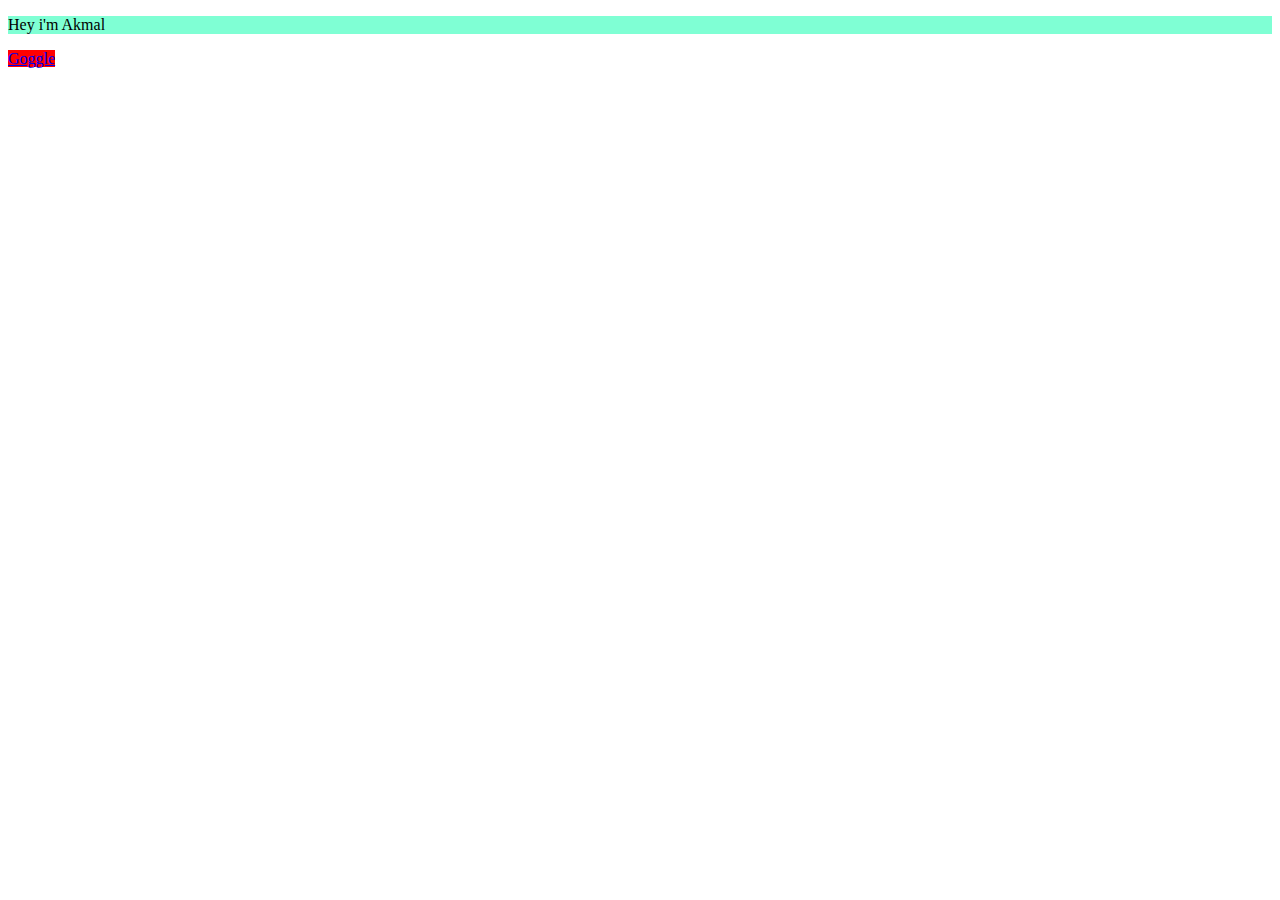
<file: Index.html>
<!DOCTYPE html>
<html lang="en">
    <title>Inline elements</title>

    <head>
        <style>
            p{
                background-color: aquamarine;
            }
            a{
                background-color: red;
            }
        </style>
    </head>
        <body>
            <p>Hey i'm Akmal</p>
            <a href="http://google.com">Goggle</a>

            <div></div>

        </body>
</html>

<!-- The <a> tag (anchor tag) in HTML is used to create a hyperlink on the webpage. 
This hyperlink is used to link the webpage to other web pages or some section of the same web page.
 It’s either used to provide an absolute reference or a relative reference as its “href” value. -->
</file>
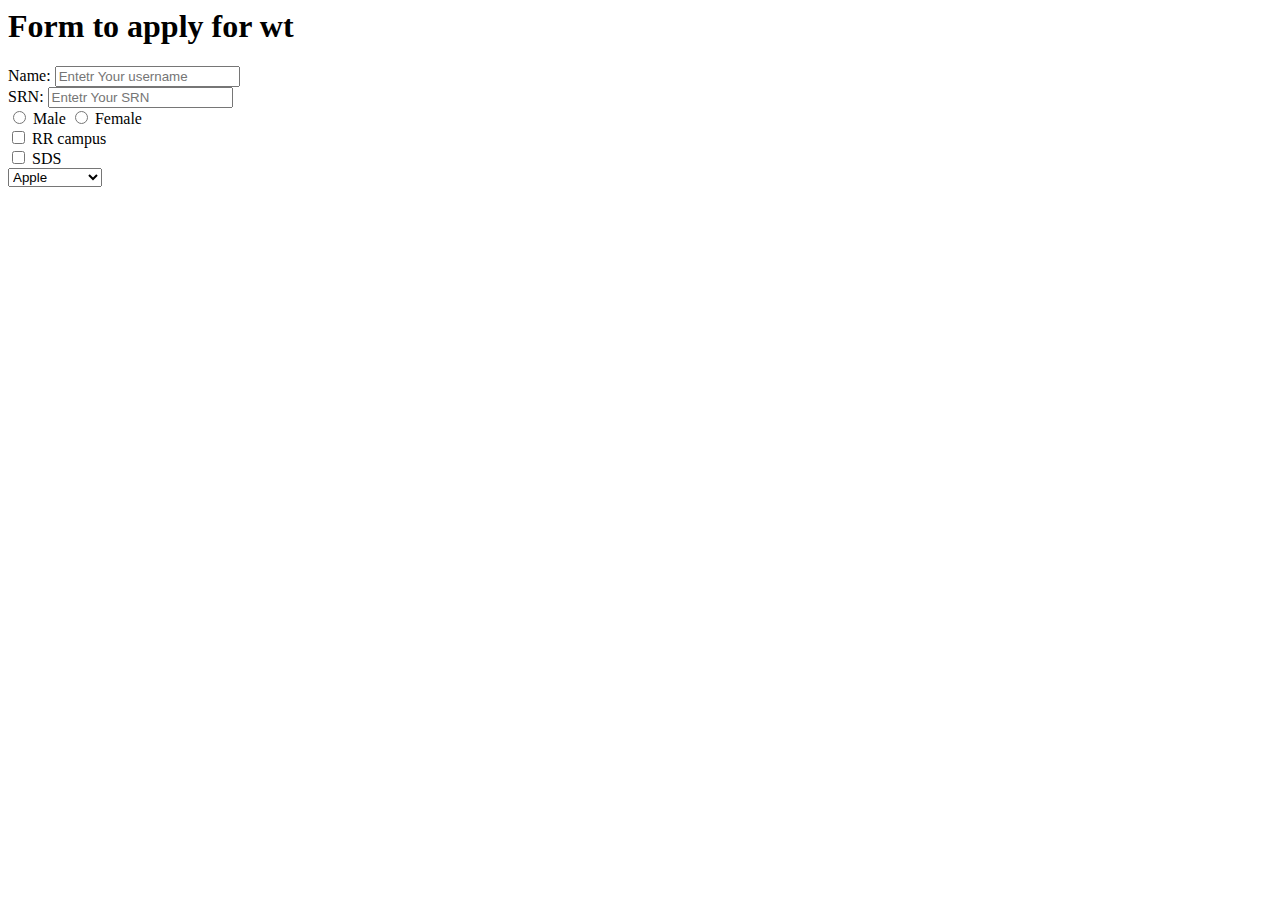
<file: 1.html>
<html>
    <title>Forms</title>
    <body>
        <h1>Form to apply for wt</h1>
        <form action="{post}">
            <div>
            <label for="username">Name:</label>
            <input type="text" id="username" name="username" placeholder="Entetr Your username">
            </div>
            <div>
            <label for="SRN">SRN:</label>
            <input type="text" id="SRN" name="SRN" placeholder="Entetr Your SRN">
            </div>
            <div>
                <input type="radio" id="Male" name="gender">
            <label for="Male">Male </label>
            <input type="radio" id="Female" name="gender">
            <label for="Female">Female </label>
            </div>

            <div>
                <input type="checkbox" id="WT" name="WT" value="yes">
                <label for="WT ">RR campus</label>
            </div>
            <div>
                <input type="checkbox" id="SDS" name="SDS" value="yes">
                <label for="SDS">SDS</label>
            </div>
            <div>
                <select name="fruits">
                    <option value="Apple">Apple</option>
                    <option value="Banana">Banana</option>
                    <option value="Orange">Orange</option>
                    <option value="Mango">Mango</option>
                    <option value="Pineapple">Pineapple</option>
                    <option value="Grapes">Grapes</option>
                    <option value="Strawberry">Strawberry</option>
                    <option value="Watermelon">Watermelon</option>
                    <option value="Kiwi">Kiwi</option>
                    <option value="Peach">Peach</option>
                    <option value="Cherry">Cherry</option>
                    <option value="Lemon">Lemon</option>
                    <option value="Pineapple">Pineapple</option>
                    <option value="Grapes">Grapes</option>
                </select>
            </div>
        </form>
    </body>
</html>
</file>
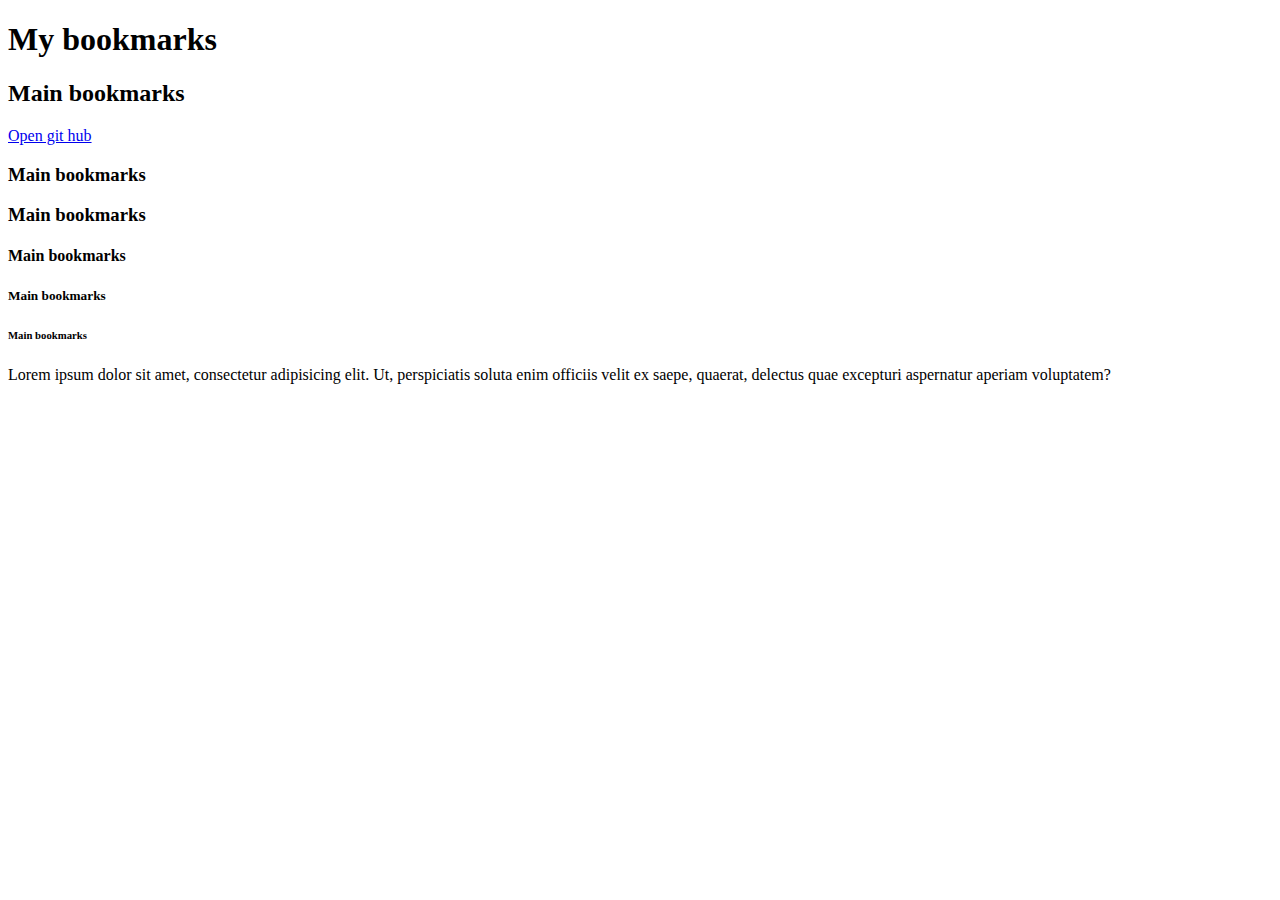
<file: bookmarks.html>
<!DOCTYPE html>
<html lang="en">
<head>
    <meta charset="UTF-8">
    <meta name="viewport" content="width=<device-width>, initial-scale=1.0">
    <title>Bookmarks </title>
</head>
<body>
    <h1>My bookmarks</h1>
    <h2>Main bookmarks</h2>
    <a target="_blank" href="https://github.com/">Open git hub</a>
    <h3>Main bookmarks</h3>
    <h3>Main bookmarks</h3>
    <h4>Main bookmarks</h4>
    <h5>Main bookmarks</h5>
    <h6>Main bookmarks</h6>

    <p>Lorem ipsum dolor sit amet, consectetur adipisicing elit. Ut, perspiciatis soluta enim officiis velit ex saepe, quaerat, delectus quae excepturi aspernatur aperiam voluptatem?</p>
</body>
</html>
</file>
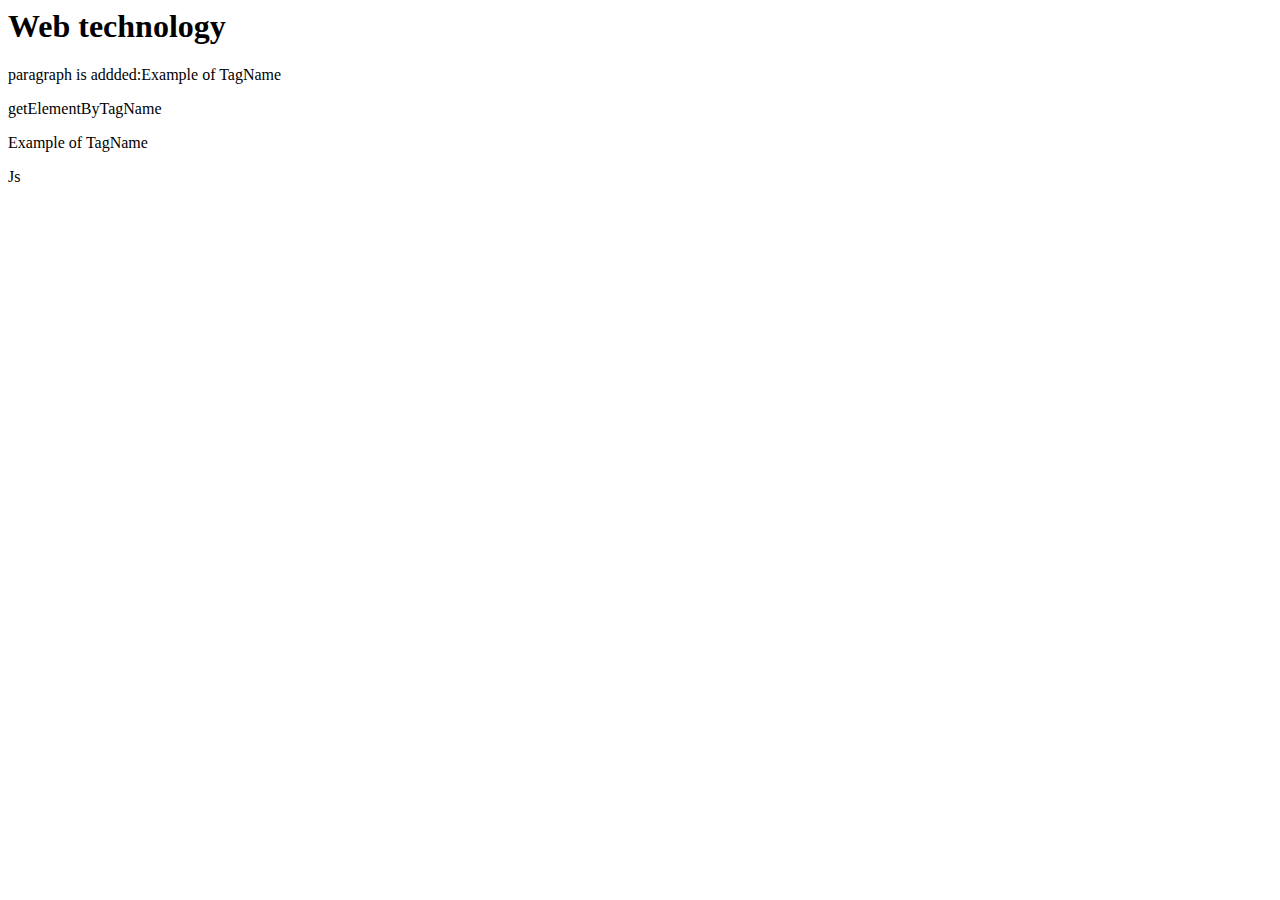
<file: Dom1.html>
<html>
    <body> 
        <h1>Web technology</h1>
        <p id="demo"></p>
        <p>getElementByTagName</p>
        <p>Example of TagName</p>
        <p>Js</p>
        <script>
            const e = document.getElementsByTagName("p")
            document.getElementById("demo").innerHTML="paragraph is addded:"+e[2].innerHTML
            
        </script>
    </body>
</html>
</file>
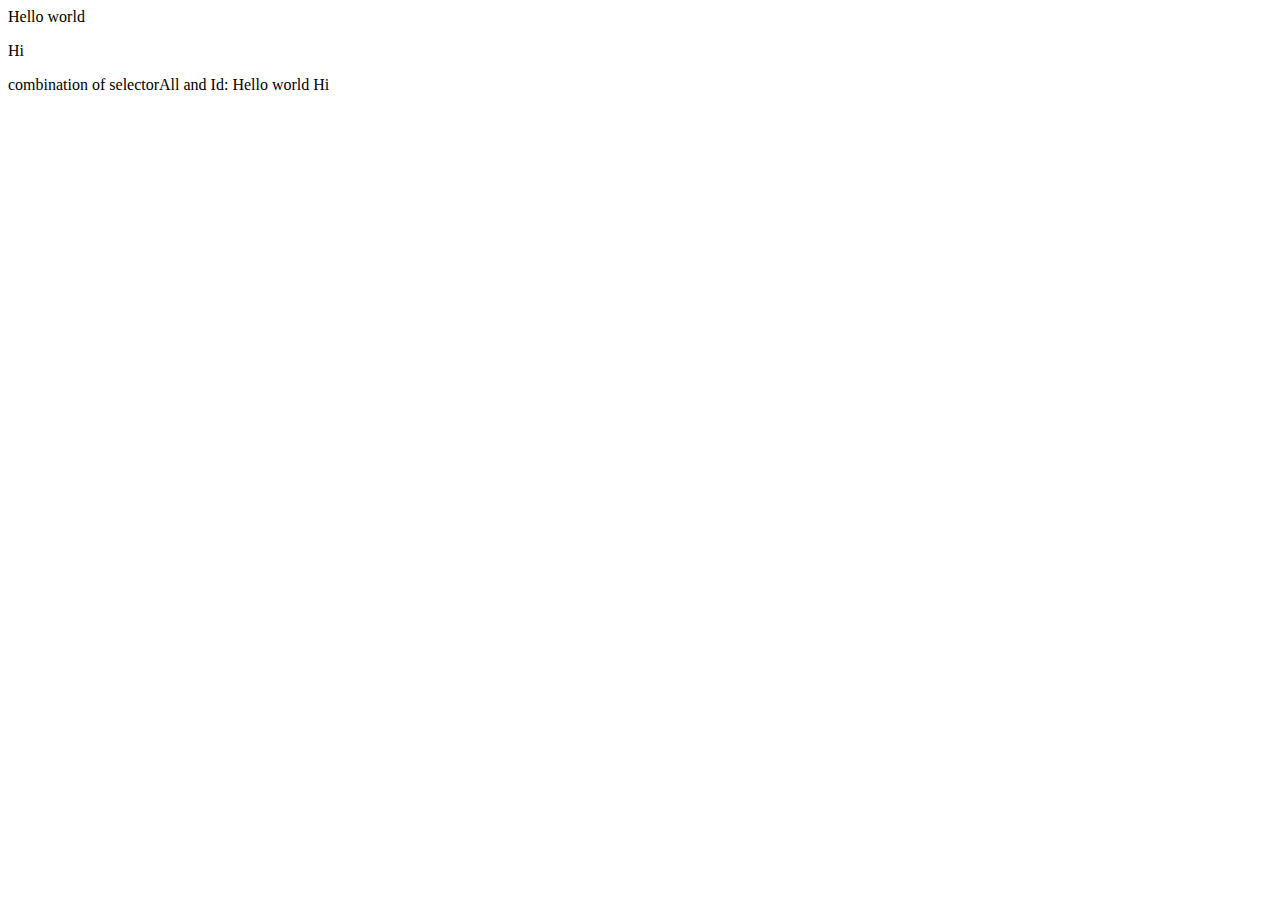
<file: dom2.html>
<!--query selector-->
<html>
    <body>
        <p class="p1">Hello world </p>
        <p class="p1">Hi</p>
        <p id="demo"></p>
        <script>
            const x = document.querySelectorAll("p.p1")
            document.getElementById("demo").innerHTML='combination of selectorAll and Id: '+x[0].innerHTML+x[1].innerHTML
            
        </script>
    </body>
</html>
</file>
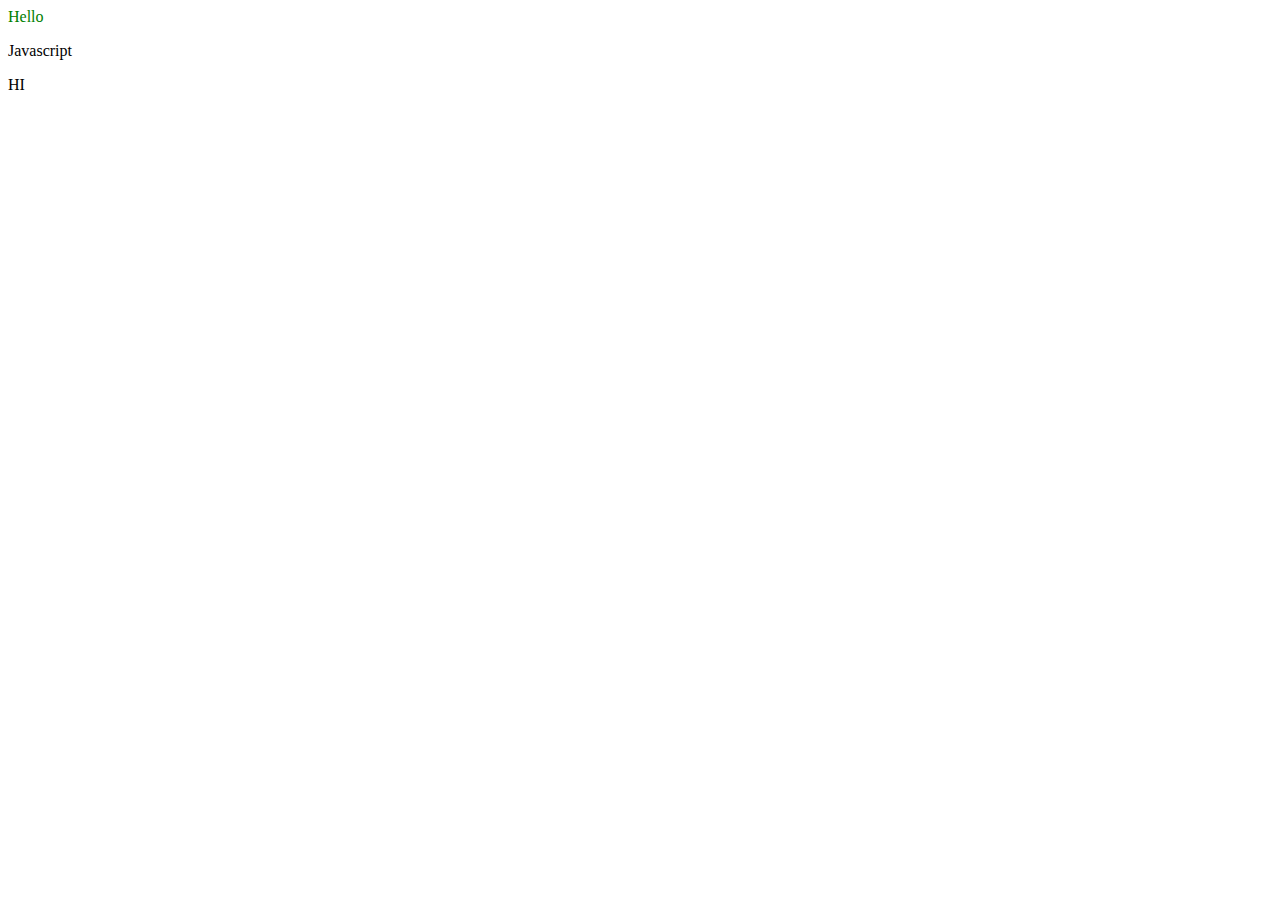
<file: dom3.html>
<html>
    <body> <!--Class name-->
        <p id="p2"> Hello</p>
        <p class="p1">Javascript</p>
        <p>HI</p>
        <script>
            const x = document.getElementsByClassName("p1")
            document.getElementById("p2").style.color="green"
        </script>
    </body>
</html>
</file>
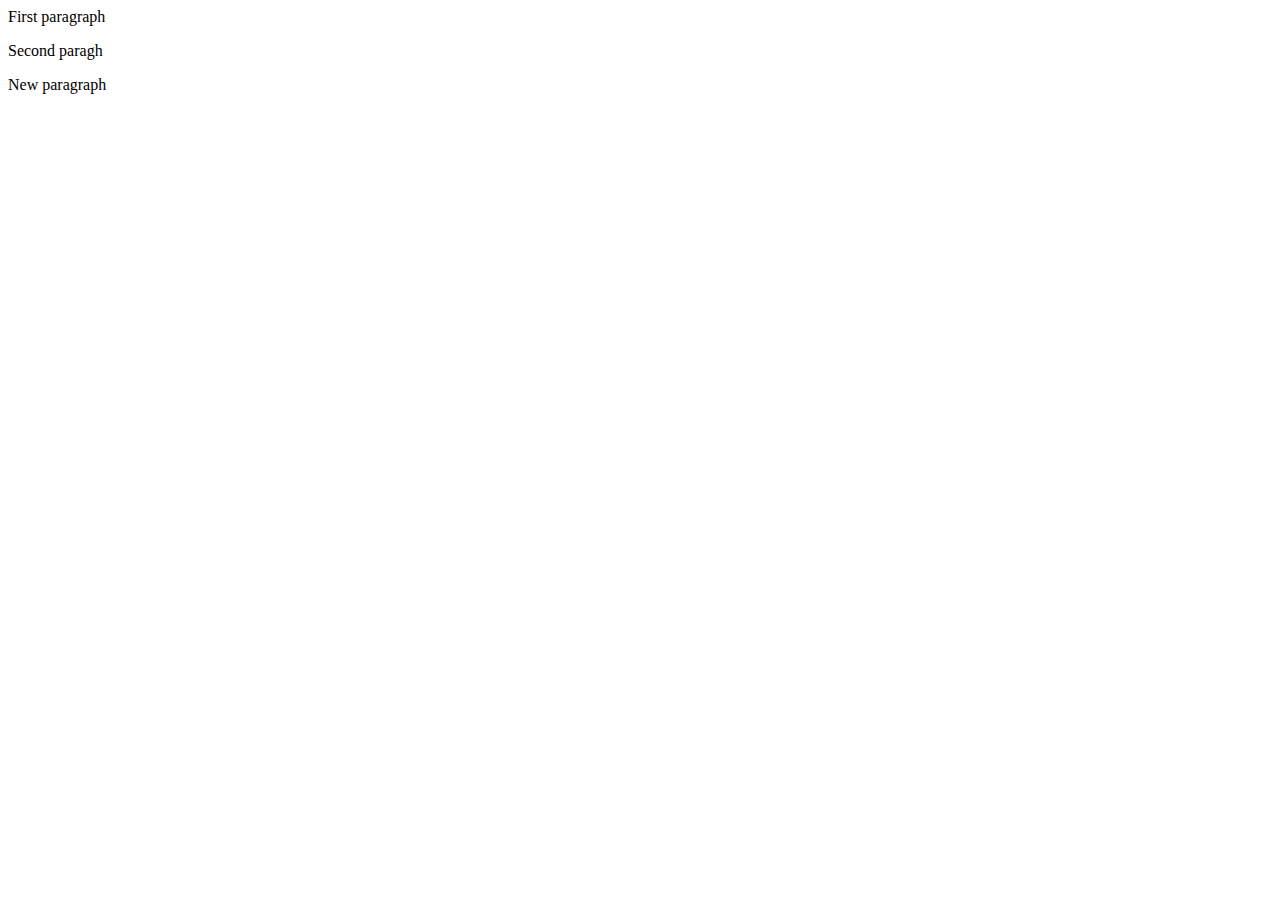
<file: dom4.html>
<!--dom manipulation-->
<html>
    <body>
        <div id = "div1">
            <p id="p1">First paragraph</p>
            <p id="p2">Second paragh</p>
        </div>
        <script>
            const x = document.createElement("p")
            const node= document.createTextNode("New paragraph")
            x.appendChild(node)
            const e =document.getElementById("div1")
            e.appendChild(x)
            </script>
    </body>
</html>
</file>
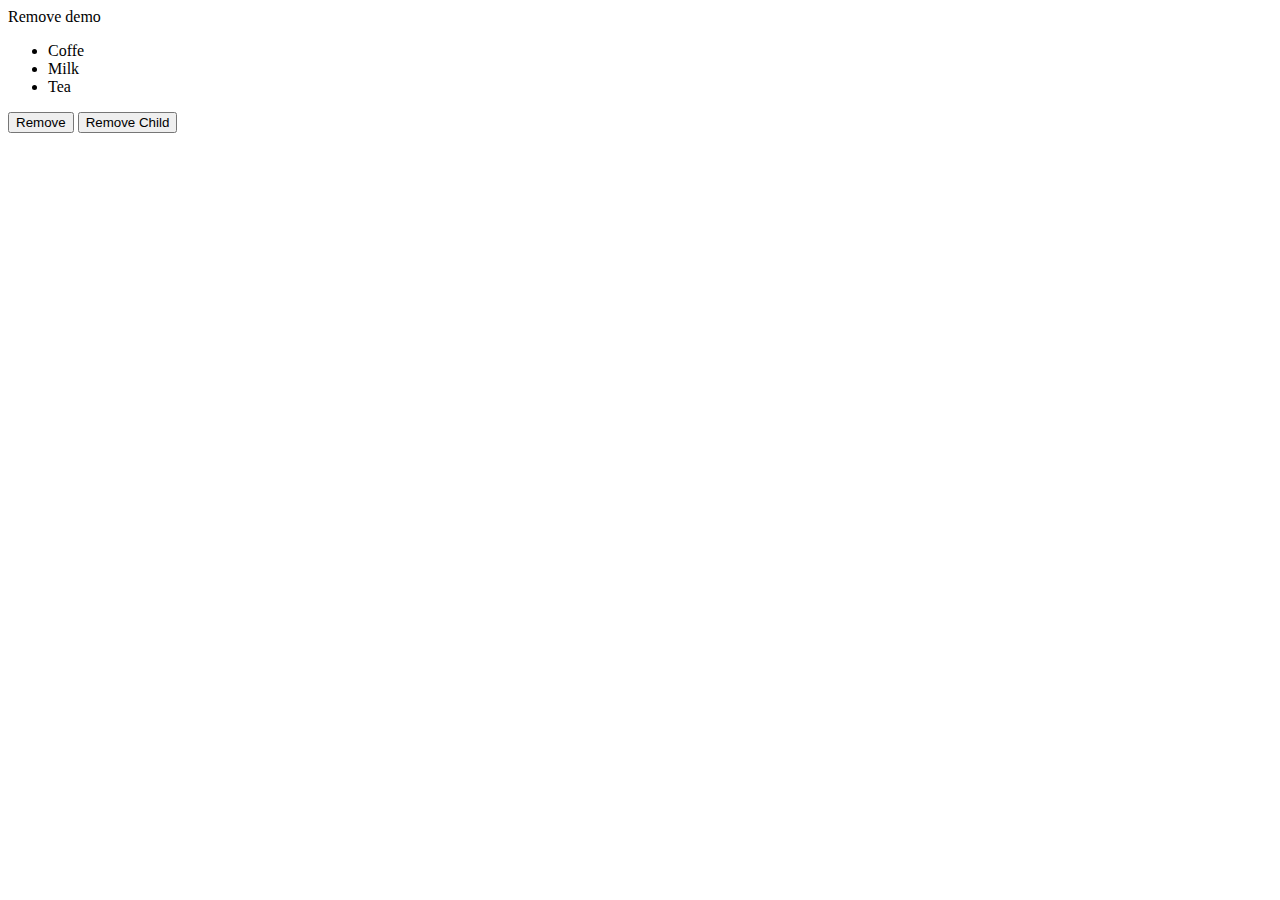
<file: dom6.html>
<!--remove DOM-->
<html>
    <body>
        <p id="demo">Remove demo</p>
        <ul id ="p1">
            <li>Coffe</li>
            <li>Milk</li>
            <li>Tea</li>
        </ul>
        <button onclick="func()">Remove</button>
        <button onclick="func1()">Remove Child</button>

        <script>
            function func(){
                const e = document.getElementById('demo')
                e.remove()
            }
            function func1(){
                const list = document.getElementById('p1')
                list.removeChild(list.firstElementChild);
            } 
        </script>
    </body>
</html>
</file>
